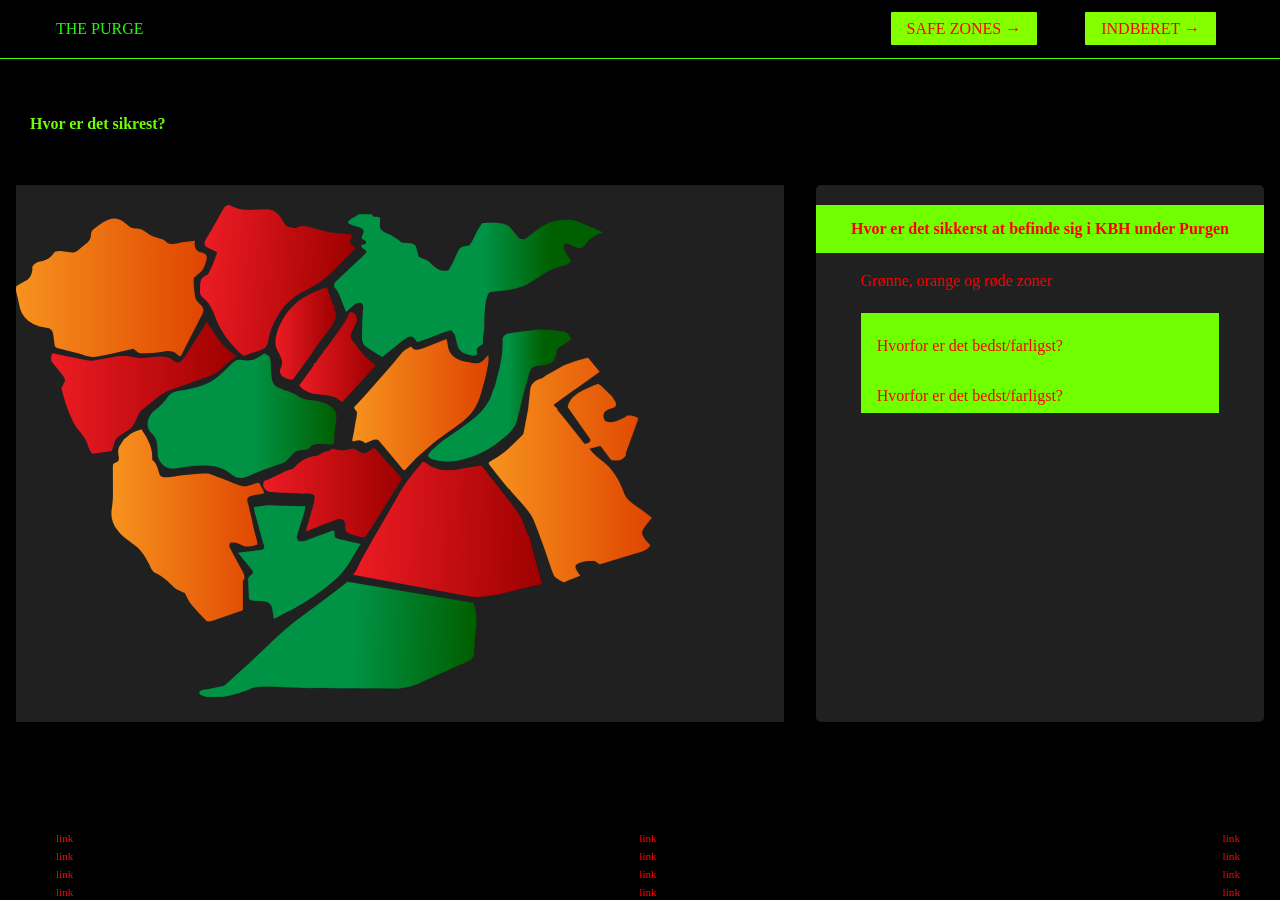
<file: instruction.html>
<!doctype html>
<html lang="da">
  <head>
    <meta charset="UTF-8" />
    <meta name="viewport" content="width=device-width, initial-scale=1.0" />
    <link rel="stylesheet" href="css/custom.css" />
    <link rel="stylesheet" href="css/fonts.css" />
    <link rel="stylesheet" href="css/general.css" />
    <link rel="stylesheet" href="css/layout.css" />
    <link rel="stylesheet" href="css/burger.css" />
    <link rel="stylesheet" href="css/cards.css" />
    <link rel="stylesheet" href="css/infographic.css" />
    <link rel="icon" type="image/png" href="img/fav.png" />
    <title>Emergency Site</title>
  </head>

  <body id="instruction">
    <header>
      <nav>
        <div id="logotype-wrapper" class="logo">
          <a href="index.html">THE PURGE</a>
        </div>
        <ul class="menu">
          <li><a class="menuItem" href="instruction.html">SAFE ZONES </a></li>
          <li><a class="menuItem" href="register.html">INDBERET</a></li>
        </ul>
        <button class="burger">
          <span class="line"></span>
          <span class="line"></span>
          <span class="line"></span>
        </button>
      </nav>
    </header>

    <main>
      <h1>Hvor er det sikrest?</h1>
      <section class="info-graphic">
        <svg id="Layer_2" data-name="Layer 2" xmlns="http://www.w3.org/2000/svg" xmlns:xlink="http://www.w3.org/1999/xlink" viewBox="0 0 1471.39 942.99">
          <defs>
            <style>
              .cls-1 {
                fill: url(#linear-gradient-8);
              }

              .cls-2 {
                fill: url(#linear-gradient-7);
              }

              .cls-3 {
                fill: url(#linear-gradient-6);
              }

              .cls-4 {
                fill: url(#linear-gradient-9);
              }

              .cls-5 {
                fill: url(#linear-gradient-4);
              }

              .cls-6 {
                fill: url(#linear-gradient);
              }

              .cls-6,
              .cls-7,
              .cls-8,
              .cls-9,
              .cls-10,
              .cls-11 {
                stroke: #000;
                stroke-miterlimit: 10;
                stroke-width: 0.25px;
              }

              .cls-12 {
                fill: #009245;
              }

              .cls-7 {
                fill: url(#New_Gradient_Swatch_2);
              }

              .cls-8 {
                fill: url(#linear-gradient-13);
              }

              .cls-13 {
                fill: url(#linear-gradient-10);
              }

              .cls-14 {
                fill: url(#linear-gradient-11);
              }

              .cls-15 {
                fill: url(#linear-gradient-12);
              }

              .cls-16 {
                fill: url(#linear-gradient-14);
              }

              .cls-17 {
                fill: url(#linear-gradient-15);
              }

              .cls-18 {
                fill: url(#New_Gradient_Swatch_5);
              }

              .cls-9 {
                fill: url(#linear-gradient-3);
              }

              .cls-10 {
                fill: url(#linear-gradient-2);
              }

              .cls-11 {
                fill: url(#linear-gradient-5);
              }
            </style>
            <linearGradient id="linear-gradient" x1="1274.59" y1="598.82" x2="1471.27" y2="598.82" gradientUnits="userSpaceOnUse">
              <stop offset="0" stop-color="#ed1c24" />
              <stop offset="1" stop-color="#9d0000" />
            </linearGradient>
            <linearGradient id="linear-gradient-2" x1="1274.59" y1="389.03" x2="1471.27" y2="389.03" gradientUnits="userSpaceOnUse">
              <stop offset=".56" stop-color="#009245" />
              <stop offset=".81" stop-color="#005f00" />
            </linearGradient>
            <linearGradient id="linear-gradient-3" x1="1274.59" y1="493.92" x2="1471.27" y2="493.92" gradientUnits="userSpaceOnUse">
              <stop offset="0" stop-color="#f7931e" />
              <stop offset="1" stop-color="#df4400" />
            </linearGradient>
            <linearGradient id="linear-gradient-4" x1="252.13" y1="403.58" x2="614.01" y2="403.58" gradientUnits="userSpaceOnUse">
              <stop offset=".56" stop-color="#009245" />
              <stop offset="1" stop-color="#005f00" />
            </linearGradient>
            <linearGradient id="New_Gradient_Swatch_5" data-name="New Gradient Swatch 5" x1="609.21" y1="154.52" x2="1125.06" y2="154.52" gradientUnits="userSpaceOnUse">
              <stop offset=".56" stop-color="#009245" />
              <stop offset=".81" stop-color="#005f00" />
            </linearGradient>
            <linearGradient id="linear-gradient-5" x1="354.97" y1="838.58" x2="868.27" y2="838.58" gradientTransform="translate(29.81 -39.41) rotate(2.51) scale(1.02)" xlink:href="#linear-gradient-4" />
            <linearGradient id="linear-gradient-6" x1="789.52" y1="365.14" x2="1063.5" y2="365.14" xlink:href="#linear-gradient-2" />
            <linearGradient id="linear-gradient-7" x1="542.71" y1="291.39" x2="688.34" y2="291.39" xlink:href="#linear-gradient" />
            <linearGradient id="linear-gradient-8" x1="497.14" y1="246.57" x2="613.06" y2="246.57" xlink:href="#linear-gradient" />
            <linearGradient id="linear-gradient-9" x1="473.45" y1="551.12" x2="739.46" y2="551.12" xlink:href="#linear-gradient" />
            <linearGradient id="New_Gradient_Swatch_2" data-name="New Gradient Swatch 2" x1="649.43" y1="621.48" x2="1012.72" y2="621.48" gradientTransform="translate(27.78 -35.51) rotate(2.49)" gradientUnits="userSpaceOnUse">
              <stop offset="0" stop-color="#ed1c24" />
              <stop offset="1" stop-color="#9d0000" />
            </linearGradient>
            <linearGradient id="linear-gradient-10" x1="67.21" y1="350.43" x2="422.84" y2="350.43" xlink:href="#linear-gradient" />
            <linearGradient id="linear-gradient-11" x1="354.53" y1="164.12" x2="637.91" y2="164.12" gradientTransform="translate(3.31 -68.96) rotate(4.23) scale(1.03 1.11)" xlink:href="#linear-gradient" />
            <linearGradient id="linear-gradient-12" x1="0" y1="158.47" x2="365.43" y2="158.47" xlink:href="#linear-gradient-3" />
            <linearGradient id="linear-gradient-13" x1="905.46" y1="508.03" x2="1218.89" y2="508.03" xlink:href="#linear-gradient-3" />
            <linearGradient id="linear-gradient-14" x1="644.36" y1="382.45" x2="905.46" y2="382.45" xlink:href="#linear-gradient-3" />
            <linearGradient id="linear-gradient-15" x1="182.72" y1="613.63" x2="475.47" y2="613.63" xlink:href="#linear-gradient-3" />
          </defs>
          <g id="Grøn">
            <path
              class="cls-5"
              d="M252.73,425.17c-2.41-10.65,2.99-19.72,4.58-22.39,5.21-8.74,10.52-9.23,22.78-21.91,11.22-11.61,7.97-12.44,14.56-17.5,12.1-9.31,21.79-5.49,48.73-13.63,12.67-3.82,27.2-8.21,40.5-18.49,6.18-4.78,14.52-12.7,22.15-19.95,9.99-9.49,12.28-12.36,18.35-14.11,10.91-3.14,14.9,2.82,27.21,0,13.01-2.98,23.84-13.14,23.84-13.14h0s6.34,3.39,7.17,3.87c7.33,4.17,4.61,19.08,6.85,39.45,1.07,9.7,2.57,14.39,7.07,18.37,2.96,2.62,6.24,4.08,12.66,6.93,9.2,4.09,12.55,4.21,20.25,7.3,11.94,4.79,10.13,7.02,19.62,10.71,10.88,4.23,13.08,1.23,29.75,5.35,9.09,2.25,17.83,4.5,25.32,10.71,1.92,1.59,6.6,5.56,8.86,11.68,1.72,4.65.94,7.55,0,15.09-1.91,15.33-3,24.17-3.16,34.06-.09,5.69.18,8.46-2.53,10.22-3.69,2.4-8.4.01-23.42,0-10.65,0-13.82,1.19-15.82,2.32-3.78,2.14-3.39,4.07-6.96,6.44-5.47,3.63-11.76,2.65-17.2,3.37-12.23,1.61-14.86,11.09-26.47,20.48-7.25,5.86-8.52,4.03-44.93,18.01-33.09,12.71-35.18,15.43-43.67,14.6-16.71-1.63-16.96-13-39.87-20.13-14.41-4.49-27.27-4.03-43.04-3.46-33.74,1.21-43.08,9.61-56.33,3.46-9.05-4.2-16.13-13.44-17.72-21.72-.5-2.61-.06-3.05-.63-11.34-.51-7.45-.9-13.07-1.9-17.37-3.35-14.46-13.77-14.69-16.61-27.25Z"
            />
            <path
              class="cls-18"
              d="M681.94,17.63c.38,1.32.87,2.83,1.74,3.7,1.74,1.76,8.5-.06,12.92,2.44,3.6,2.04-2.1,15.08,2.16,22.16,3.75,6.24,13.5,8.22,20.02,12.08,5.05,2.99,10.42,6.2,14.71,9.3,2.8,2.02,3.52,4.8,8.26,5.06l14.2.8c3.02.17,9.46,3.28,10.06,5.52l5.12,19.02c.7,2.59,6.94,4.66,10.4,5.73,13.46,4.17,13.31,12.76,30.77,21.11,3.86,1.84,15.67,2.27,17.74-1.51,6.01-10.97,11.48-21.58,15.87-32.76,6.07-15.45,20.69-8.93,24.42-14.92,7.17-11.5,9.22-19.11,14.15-27.14l8.26-13.47c22.54-.39,47.35-3.79,57.96,13.2,1.9,3.04,4.74,5.85,7.43,8.7,3.41,3.61,6.22,9.79,14.7,9,4.21-.39,9.02-5.48,12.1-7.81l15.69-11.86c16.5-12.47,38.8-20.64,63.06-17.04,9.52,1.41,18.04,4.81,26.11,8.24l20.59,8.74,14.69,6.65c-18.88,4.62-28.87,14.64-36.64,26.37-3.66,5.53-15.11,3.34-20.36.38-5.1-2.87-9.75-4.74-16.4-6.32-4.48,7.47-1.72,14.44,2.94,21.04l9.29,13.18c-2.71,4.37-8.48,7.35-14.39,8.86-51.55,13.22-56.43,40.67-106.18,46.58l-34.02,4.04c-11.19,1.33-12,51.64-12.06,60.12l-.07,9.77c-.03,3.96-3.97,21.92-2.43,30.13-22.1,9.66-5.2,16.35-13.28,20.68-3.39,1.81-5.17,1.42-9.15.83-14.58-2.15-24.11-9.09-26.62-19.47l-4.51-18.72c-.63-2.63-2.07-4.55-4.41-6.25l-1.39-2.78c-2-4.01-35.3,10.67-38.26,11.73l-28.43,10.12-4.99-6.48c-1.16-1.5-3.97-3.9-5.99-4.31-4.61-.93-13.63,5.23-16.1,7.23l-39.76,32.14c-11.46-6.51-21.22-13.03-31.69-20.43-6.33-4.48-7.41-12.12-7.28-18.72l.59-28.87.87-16.42c.27-5.08,3.56-17.97-4.45-19.53-9.51-1.86-19.57,11.35-27.6,17.33l-11.73-29.51c-2.33-5.86-4.27-10.92-9.43-16.13-4.11-4.14-.91-10.11,3.27-14.05l40.66-38.39c5.36-5.06,11.04-9.63,15.63-15.32,2.54-3.14-3.96-7.58-7.43-8.93l-2.22-5.18c3.57-.97,6.47-1.87,8.42-2.98,1.63-.93,1.42-4.77-.07-5.61-2.39-1.34-5.8-3.29-6.66-4.65-2.24-3.54,7.07-12.8,1.66-17.67-7.82-7.04-21.27-4.73-28.79-12.97,6.49-9.52,13.57-9.82,20.77-15.77h25.6Z"
            />
            <path
              class="cls-11"
              d="M634.97,721.74l-23.54,18.28-38.58,29.21-12.77,9.3-19.71,14.65-7.65,5.75-11.51,9.35c-6.6,5.37-12.74,10.71-18.74,16.37l-10.72,10.11-32.57,31.32-16.38,15.02-18.96,17.19-6.48,5.96-13.37,11.95c-2.2,1.97-3.96,4.5-7.49,5.23l-26.22,5.39c-5.52,1.14-16.82,1.32-19.19,5.86-2.19,6.75,9.99,10.23,17.52,10.19l22.33-.12c14.9-.08,42.96-9.22,55.87-14.62,10.72-4.48,21.35-6.12,34.16-4.92,10.08.94,20.35.41,30.56.78l52.56,1.88,19.94-.65,44.27,1.29,17.65-.43,16.26.14c13.08.11,25.54-.15,38.51.1l29.93.58c9.7.19,29.05-5.13,38.4-8.56,4.92-1.8,9.81-4.56,14.41-6.77l14.59-7.01c10.75-5.17,21.41-9.58,32.45-14.36l20.33-8.8c10.36-4.48,20.72-8.64,26.15-17.08,2.07-3.23.61-8.38,1.02-12.01.89-7.81,1.54-15.14,1.66-23.24.05-3.52,1-6.98,1.54-10.48,1.34-8.7,1.66-17.7,1.18-26.54-.15-2.76-.99-5.67-.7-8.49.33-3.25-.57-6-1.36-9.01l-3.34-11.78"
            />
            <path
              class="cls-12"
              d="M517.17,780.95c-11.54,5.62-23.99,15.66-23.96,9,.03-4.82-1.65-11.2-2.27-16.03-1.03-8.03-5.72-13.31-18.58-14.51-4.51-.42-9.86-1.32-15.16-1.21-2.81.06-7.07-.31-8.73-1.29-1.53-.9-2.31-3.52-2.39-5.26l-1.42-34.16c-.38-9.11,14.95-9.29,6.8-19.11l-15.01-18.1-11.2-13.81c11.63-2.39,17.24-1.91,34.62-4.53,4.47-.68,12.15.33,14.93-3.6,2.3-3.25-.56-7.92-1.51-11.39l-2.95-10.76-3.11-11.35-2.92-10.69-3.18-11.66-2.81-9.68c-.57-1.96-1.07-4.21-1.46-6.31l-1.43-7.62,18.79-2.51c5.8-.77,13.95-1.03,19.92-.86l20.85.6,39.75,1.04-2.69,11.32-2.65,10.1-3.2,9.6-5.97,19.22c-1.49,4.81-3.96,10.45-.13,15.23,2.08,2.6,10.23,1.88,13.97.51l50.69-18.55c.83-.3,3.41-1.18,3.85-.7,5.43,5.94-6.31,12.44,14,17.11l20.88,4.8,16.72,3.78-4.28,6.5-13.21,22.52-4.6,7.62c-15.35,25.44-40.45,44.04-68.39,64.07-9.14,6.55-33.03,21.17-43.21,26.12l-9.31,4.53Z"
            />
            <path
              class="cls-3"
              d="M941.85,440.01l-19.78,15.79c-26.68,21.3-81.81,44.71-122.88,31.98-4.23-1.31-11.24-5.09-9.35-9.22,4.14-9.06,27.41-26.88,37.42-33.75l20.96-14.38,21.34-15.62c22.29-16.32,38.18-35.98,44.02-59.1,2.4-4.79,4.25-9.7,5.51-14.72l7.01-27.92,1.87-8.47c3.32-15.04,4.65-30.19,4.17-45.21-.31-9.62,8.67-13.53,18.83-14.79l38.38-4.78c7.46-.93,25.11-1.19,29.66-.66l33.65,3.9c5.08,2.71,8.7,9.48,10.84,14.48l-11.18,7.95c-5.77,4.1-13.09,7.27-16.88,13.04.98,8.82-1.66,13.47-6.48,20.92-14.94,13.58-35.4,3.74-42.35,15.7-4.02,6.91-5.16,14.37-7.29,21.76l-3.76,13.04c-3.57,12.36-6.15,24.39-9.26,36.84l-5.74,23.01c-1.78,7.15-4.41,13.8-9.5,19.96-2.65,3.21-5.68,7.44-9.2,10.25Z"
            />
          </g>
          <g id="rød">
            <path
              class="cls-2"
              d="M685.88,310.92c-16.44,18.15-44.17,49.09-61.06,66.53l-11.87-8.01c-22.17-10.55-49.09.44-70.23-23.45l28.26-39.52c-.95-3.76,0-1.97,3.07-4.27,4.14-7.89,67.05-87.13,63.47-94.55,3.04-4.07,11.18-2.5,12.96,2.51,6.25,11.08,1.1,16.3-5.48,29.13-10.28,19.48,3.66,21.13,6.87,29.42,4.88,7.81,17.02,23.12,25.74,28.84,0,0,8.18,6.44,8.18,6.44,3.15,2.54,3.64,3.72.1,6.94Z"
            />
            <path
              class="cls-1"
              d="M548.33,309.91c-6.24,8.48-11.61,16.87-18.42,24.74-9.2-.02-19.39-4.91-23.03-11.48-4.83-8.72,7.74-14.03,1.17-29.92l-2.16-5.22c-5.57-13.48-13.18-16.71-5.5-45.06,1.68-6.2,5.1-12.51,8.09-18.72,14.26-29.66,41.95-51.79,78.63-64.03,1.95-.65,5.4-2.01,7.07-1.69s2.85,3.4,3.45,4.99l3.71,9.94,6.48,18.53c.57.48,2.88,1.37,2.76,1.91-2.17,9.36,1.87,8.15,2.39,13.74.91,9.73-5.08,21.22-11.04,28.6-14.06,17.42-26.91,35.12-38.72,53.32-1.44,2.21-2.85,4-4.44,6.16l-10.45,14.2Z"
            />
            <path
              class="cls-4"
              d="M572.26,558.69c-.63-5.43-12.84-6.27-17.92-5.72-5.92.63-11.04-.38-16.26-.62l-21.82-.98-17.8-.64c-3.72-.13-11.34-.78-14.52-1.86-10.24-3.51-12.89-13.59-8.38-20.25,2.18-1.27,7.61-2.83,9.84-3.89l29.81-14.16c5.17-2.45,14.15-3.59,18.07-7.63,26-26.8,40.33-18.33,49.62-25.32,5.13-3.86,9.11-6.01,16.66-6.34l6.93-4.8c28.3,8.52,29.14-1.09,40.69.54,5.69.8,10.24,5.51,14.74,7.61,9.49,4.44,18.32-7.71,23.99-8.97,3.64,3.53,7.23,6.49,10.39,10.07l13.39,15.18,21.4,23.69c2.9,3.21,5.47,6.63,8.37,10.24l-12.98,20.94-42.08,67.21-13.77,20.86c-1.88,2.85-6.63,3.22-10.25,2.2l-16.35-4.63c-5.29-1.5-12.52-4.2-12.82-9.01l-.78-12.5c-.19-3.07-2.66-5.83-6.36-7.69-3.45-1.73-8.34-.63-12.6,1.42-3.66,1.76-7.52,2.89-11.4,4.4l-42.5,16.48c-3.4-1.79-.3-6.18,1.98-14.22l6.17-21.71c2.78-9.79,6.65-20.13,6.55-29.88Z"
            />
            <path
              class="cls-7"
              d="M875.12,750.85c14.27,1.08,44.11-3.34,54.13-5.77l52.38-12.71,11.93-2.55c5.03-1.08,11.31-2.54,14.81-4.33l-2.45-9.23c-2.43-9.16-20.42-70.01-20.92-79.84l-4.96-6.87c-2.27-6.03-4.54-12.06-6.81-18.09-4.33-11.5-9.68-21.33-17.73-31.51l-21.1-26.69-7.07-9.33-13.04-16.6c-5.34-6.79-10.81-13.13-15.85-20.09-2.16-2.98-4.81-5.66-7.21-8.39-16.95,2.67-30.23,4.88-41.77,7-3.87.71-14.57,2.7-26.67,1.93-5.22-.33-9.07-1.07-11.15-1.52-2.51-.55-7.58-1.71-12.96-4.18-10.35-4.74-14.26-10.54-18.01-10.26-1.12.08-2.69.79-4.25,2.97-3.5,4.38-6.99,8.76-10.49,13.14-3.81,4.77-7.62,9.54-11.43,14.32-7.13,8.94-13.2,18.51-19.07,28.27l-3.84,6.39c-5.41,9.46-10.83,18.92-16.24,28.38-3.48,6.01-6.97,12.03-10.45,18.04-3.43,5.92-6.85,11.83-10.28,17.75l-12.79,22.13c-2.36,4.08-4.2,7.86-6.58,12.04l-13.1,23.01-6.35,13.27c-3.45,7.22-6.49,12.38-10.34,17.11"
            />
            <path
              class="cls-13"
              d="M146.31,476.76c-4.86-6.05-7.47-11.88-9.46-18.42-4.6-15.14-18.26-26.66-22.83-34.7-13.35-23.48-20.38-47.26-27.08-72.49l7.18-14.22c-.27-6.06-5.13-11.8-9.19-16.73l-15.21-18.44c-4.21-5.11-2.39-12,.13-17.63l65.02,13.09c5.2,1.05,11.7,1.34,16.95.36l42.8-7.92c13.01-2.41,21.82-.12,34.41,2.47,24.84,5.11,54.82-10.81,72.23,5.89,2.39,2.29,9.99,4.86,12.97,2.7,5.24-3.79,8.49-8.48,11.52-13.24l27.06-42.57,12.73-20.8,21.9,32.67c7.08,10.57,16.8,19.97,28.18,28.12,2.28,1.63,5.54,2.98,7.22,5.05-8.38,6.97-18.06,12.55-25.6,19.73s-13.78,13.23-25.19,17.33l-41.23,14.83-29.84,10.83c-9.15,3.32-18.31,6.65-25.24,12.25l-19.18,15.48-15.45,12.29c-7.32,5.82-11.23,23.53-18.87,32.46-7.38,8.62-29.61,17.54-32.48,26.45l-6.3,19.58-37.18,5.6Z"
            />
            <path
              class="cls-14"
              d="M564.21,158.31l-15.59,8.35c-5.03,2.69-11.7,6.5-15.68,9.97l-11,9.61c-9.96,8.7-16.18,18.92-22.54,29.69-24.27,41.12-7.26,54.35-33.45,63.09l-11.11,3.71c-3.67,1.23-7.42,2.14-11.05,3.88-1.93.92-4.94,2.28-6.58,2.17-6.56-.46-32.19-30.97-37.03-38.67-6.18-9.85-12.27-19.83-16.16-29.87l-5.14-13.23c-13.6-35.04-27.85-24.55-26.29-45.29,1.12-14.86-1.79-21.7,15.19-28.64,7.43-13.32,12.52-26.67,17.65-42.04-7.13-6.72-21.61-8.17-23.64-14.61-1.34-4.24-.03-7.09,2.14-10.81l9.64-16.49,5.97-10.41c6.75-11.77,12.5-23.09,19.92-34.56,1.76-2.72,7.21-5.24,10.14-3.64,19.02,10.37,35.17,9.24,56.74,8.28l14.86-.66c2.89-.13,9.61,1.52,12.19,2.88,16.68,8.84,17.63,26.05,27.85,30.87,4.21,1.99,13.43,2.74,17.31,1.01,7.51-3.36,12.89-3.67,20.67-1.45,11.9,3.4,37.57,10.55,48.96,11.64l30.79,2.95c1.51.14,4.34,1.61,5,2.39,3.21,3.7-10.08,9.19-.72,18.02l7.47,7.04-16.21,15.06-23.35,24.26c-8.48,8.81-23.66,22.1-34.39,28.28l-12.57,7.24Z"
            />
          </g>
          <g id="orange">
            <path
              class="cls-15"
              d="M274.29,282.06c-4.29.61-36.61,3.61-39.57,1.1l-9.89-7.9-27.67,6.43c-15.88,3.69-31.38,7.74-47.87,9.32-9.57.92-20.02-4.3-28.89-6.52l-41.54-10.38c-2.79-.7-4.73-4.14-5.01-6.46l-1.97-16.34c-1.01-8.41-2.93-15.71-14.33-16.25-2.26-.11-6.36-1.13-9.32-1.89-12.34-3.17-23.14-8.47-31.61-18.31-9.05-10.51-10.5-24.6-13.46-37.82-1.62-7.24-4.68-14-2.3-21.69l17.57-10.01c9.95-5.67,13.81-16.31,12.75-26.78,10.78-17.39,24.87-2.62,43.4-28.94,2.96-.45,8.24-1.65,10.78-1.51,31.8,4.99,25.33,4.21,42.97-9.31,6.71-5.14,14.73-10.26,15.09-19.87.13-3.65,1.11-9.48,4.87-12.31,18.09-13.65,38.06-30.96,58.67-13.4,3.48,2.96,7.49,6.1,11.33,8.77,5.74,3.99,16.01,1.9,22.09,4.99,5.31,2.69,9.87,6.23,14.91,9.36,14.98,9.3,25.64,5.13,34.8,16.35,9.9,4.72,21.7-.95,31.89-1.97l9.59-.96,11.19-1.04c-1.74,13.59,1.7,19.78,14.33,23,2.89.74,6.67,3.14,7.71,5.44.93,2.06.74,6.52-.09,9.04-6.67,20.25-5.18,16.68-23.95,33.39-1.39,11.63.62,22.93,2.27,35.04,2.41,17.66,23.78,15.02,12.83,36.4l-28.04,54.76-10.34,20.55c-5.58,11.09-7.75-9.35-30.53-6.12l-12.66,1.8Z"
            />
            <path
              class="cls-8"
              d="M1218.89,598.98l-18.24-13.63-19.31-13.63c-7.05-4.98-13.07-11.18-15.66-18.51-5.72-16.27-12.98-31.3-24.24-45.67-11.29-14.41-29.12-22.77-42.64-40.56l20.95-5.44,19.5,25.87c4.43,3.36,18.87,2.87,22.72-.68l6.78-6.25c-.44-1.9-.48-4.42.28-6.5l21.06-57.94,2.5-7.92c-5.67-2.8-14.83-5.92-21.63-4.96-8.37,6.45-31.2,17.33-41.43,10.54-2.5-1.66-3.59-5.51-3.75-7.96-1.12-16.54,20.14-13.78,23.42-20.54,2.53-5.21-2.31-9.9-4.47-14.31-1.33-2.73-2.69-4.26-4.83-6.34l-16.78-16.29c-1.31-1.27-3.95-3.36-5.83-4.95-1.82-1.54-7.57.8-10.24,1.97-21.82,9.53-47.35,20.28-50.06,42.33l42.7,60.63c1.36,1.94.14,5.25-1.47,6.3-1.96,1.28-6.36,3.13-8.95,2.88l-26.09-33.18-5.68-7.09-19.56-23.92c-.7-.86-.85-3.45-.93-4.18-2.22-.23-7.7-5.13-6.1-6.97l35.76-25.62,10.69-7.47,15.18-10.81,14.18-10.29,11.82-8.47-22.32-26.55c-9.16.56-42.86,12.26-49.92,16.2l-22.75,12.68-6.22,3.64c-2.39,1.4-6.42,4.72-8.8,6.29-13.4,2.96-22.38,11.08-23.57,22.09l-4.12,38.24-8.65,45.21c-.34,1.79-2.89,4.49-4.38,5.94l-14.63,14.41c-11.91,11.73-24.63,22.48-40.65,31.03-3.28,1.75-9.32,4.77-6.15,8.77l16.03,20.22,10.37,12.92c1.6,1.99,13.43,15.58,16.59,19.16l20.55,23.26,5.84,6.77c7.73,8.96,13.98,18.65,17.94,29.07l10.99,28.87-.7-.61c8.83,18.48,23.56,71.59,28.48,75.53,5.11,4.09,10.96,7.23,16.71,10.64,3.4-.5,7.04-2.74,10.26-4.05l21.87-8.89c-3.9-5.53-8.75-11.14-9.46-16.62-1.22-9.4,28.44-13.2,38.55-10.72l7.8,5.65,64.53-19.41c14.35-4.32,24.63-5.78,33.06-16.67-6.27-7.34-14.24-14.53-16.2-23.39-1.29-5.86,14.57-25.23,19.31-30.12Z"
            />
            <path
              class="cls-16"
              d="M744.74,508.03c-4.09-.13-5.45-3.68-7.31-5.93l-22.72-27.45-18.87-22.64c-2.89-3.47-9.27-3.07-13.21-1.36l-13.7,5.97c-12.87-15.12-27.11,4.93-24.19-9.34l2.95-14.42c1.21-5.9,1.51-11.26,2.87-17.09,1.4-6.05,2.57-12.61,2.7-18.68.07-3.2-8.24-7.26-4.27-11.27,5.72-5.77,11.63-11.69,17.09-17.9l37.13-42.29,11.78-13.42,11.1-12.81c10.14-11.69,12.98-19.8,30.7-28.39l4.97,5.57c7.88,2.05,15.28-1.02,22.35-3.79l40.49-15.9c1.4,3.93,2.43,9.13,2.99,14.04,1.81,16.11,17.37,27.19,36.8,29.64,8.01,1.01,21.63,6.47,30.58-2.86l9.96-10.38c1.37,9.39-.18,16.99-1.98,25.8l-2.62,12.8c-.85,4.15-1.91,8.08-3.06,12.23l-2.82,10.18-3.07,11.12c-3.66,13.28-8.61,26.6-18.02,37.87-20.06,24.04-51.47,39.51-73.79,58.82l-15.21,13.16-10.93,9.48c-10.45,9.06-18.67,18.91-28.7,29.26Z"
            />
            <path
              class="cls-17"
              d="M410.69,658.61l13.23,24.88,9.48,17.02c3.71,6.66,7.19,12.93,1.18,19.93l.08,55.82-51.07,17.75c-5.94,2.07-11.03,4.31-18.11,3.62l-16.14-16.91-11.74-13.24c-3.44-3.88-6.12-8.11-8.38-12.54l-5.85-11.48c-13.66-6.59-15.43-5.33-25.91-15.85-9.52-9.56-19.57-18.14-33.04-23.89-1.28-1.93-4.56-5.27-5.3-6.99-5.45-12.67-16.9-33.52-28.58-42.41l-22.69-17.27c-5.18-3.94-9.66-9.32-13.62-14.23-9.91-12.3-13.26-27.19-10.69-41.55,1.1-6.13,2.24-17.89,2.22-24.18l-.2-57.69c-.03-8.72,13.96-2.9,11.16-17.34-1.25-6.46-1.85-15.02,2.04-20.95l8.11-12.37,7.42-5.88c4.43-4.79,9.83-7.35,16.53-9.86l9.38-3.51,5.89,9.17c8.86,13.78,15.87,30.49,14.79,46.2-.53,7.72,5.06,2.22,10.47,19.7l3.67,11.87c3.26,10.53,30.63,2.47,43.84,1.37l21.45-1.78c13.21-1.1,25.76-3.68,37.79,1.76,9.03,4.08,19.16,6.99,28.63,10.79,10.63,4.26,20.11,9,32.37,10.76,13.95-2.56,14.2-5.37,26.78-7.34l9.52,18.43c.53,1.29-3.71,2.92-5.65,3.23l-10.86,1.76c-4.3.7-10.66,1.56-13.26,4.16-4.69,4.69-1.58,10.03-.47,14.85l3.39,14.66,2.87,11.19,3.12,15.63,2.53,10.51c2.34,9.73,6.1,18.13,5.22,24.17-8.25,3.23-16.61,4.78-25.45,3.22-6.13-4.09-15.39-8.18-23.55-7.25-6.89.78-4.46,8.61-2.63,12.04Z"
            />
          </g>
        </svg>
      </section>
      <section class="info-text">
        <h2>Hvor er det sikkerst at befinde sig i KBH under Purgen</h2>
        <article>
          <p class="placeholder">Grønne, orange og røde zoner</p>
        </article>
        <aside id="efficiency" class="info-box">Hvorfor er det bedst/farligst?</aside>
        <aside id="requirement" class="info-box">Hvorfor er det bedst/farligst?</aside>
      </section>
    </main>

    <footer>
      <nav>
        <ul>
          <li><a href="#">link</a></li>
          <li><a href="#">link</a></li>
          <li><a href="#">link</a></li>
          <li><a href="#">link</a></li>
        </ul>
        <ul>
          <li><a href="#">link</a></li>
          <li><a href="#">link</a></li>
          <li><a href="#">link</a></li>
          <li><a href="#">link</a></li>
        </ul>
        <ul>
          <li><a href="#">link</a></li>
          <li><a href="#">link</a></li>
          <li><a href="#">link</a></li>
          <li><a href="#">link</a></li>
        </ul>
      </nav>
    </footer>
    <script src="js/main.js"></script>
  </body>
</html>
</file>
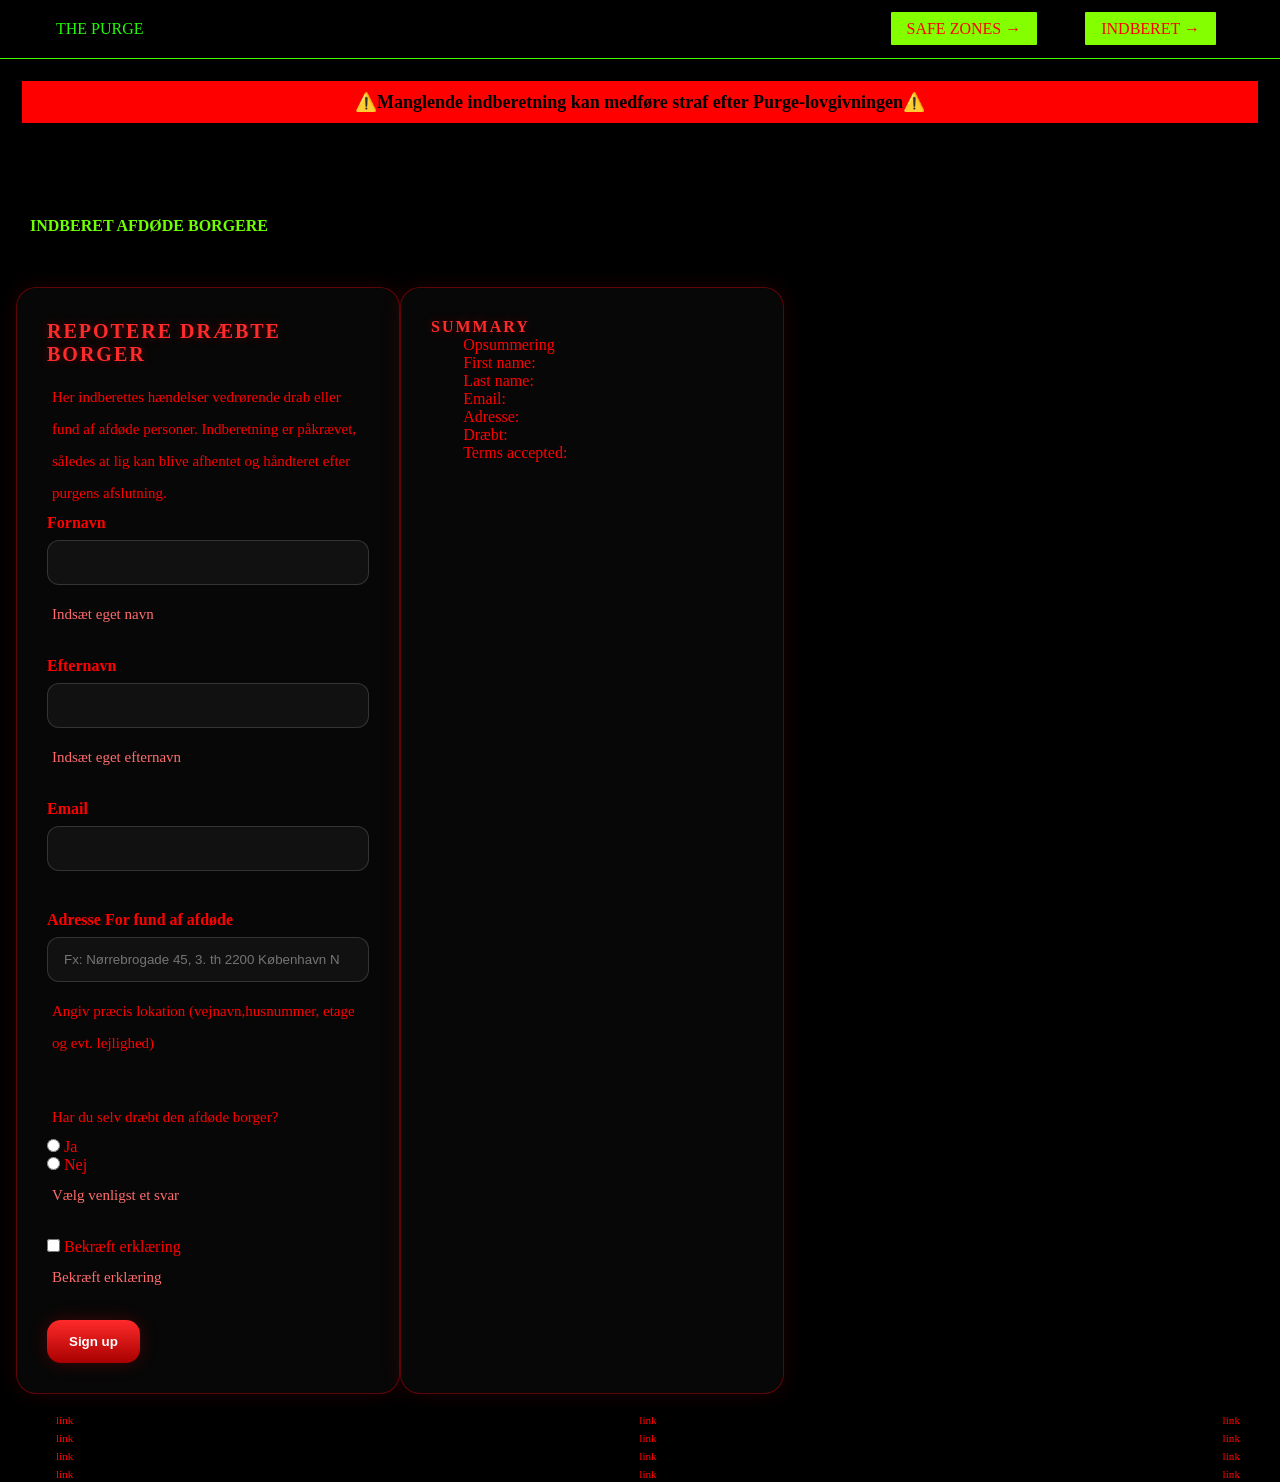
<file: register.html>
<!doctype html>
<html lang="da">
  <head>
    <meta charset="UTF-8" />
    <meta name="viewport" content="width=device-width, initial-scale=1.0" />
    <link rel="stylesheet" href="css/custom.css" />
    <link rel="stylesheet" href="css/fonts.css" />
    <link rel="stylesheet" href="css/general.css" />
    <link rel="stylesheet" href="css/layout.css" />
    <link rel="stylesheet" href="css/burger.css" />
    <link rel="stylesheet" href="css/cards.css" />
    <link rel="stylesheet" href="css/forms.css" />
    <link rel="icon" type="image/png" href="img/fav.png" />
    <title>Emergency Site</title>
  </head>

  <body id="register">
    <header>
      <nav>
        <div id="logotype-wrapper" class="logo">
          <a href="index.html">THE PURGE</a>
        </div>
        <ul class="menu">
          <li><a class="menuItem" href="instruction.html">SAFE ZONES</a></li>
          <li><a class="menuItem" href="register.html">INDBERET</a></li>
        </ul>
        <button class="burger">
          <span class="line"></span>
          <span class="line"></span>
          <span class="line"></span>
        </button>
      </nav>
    </header>

    <main>
      <div class="warning"><p>⚠️Manglende indberetning kan medføre straf efter Purge-lovgivningen⚠️</p></div>
      <h1>INDBERET AFDØDE BORGERE</h1>
      <div class="sections-wrapper">
        <section id="form-section">
          <article id="form-info">
            <h2>Repotere dræbte borger</h2>
            <p>Her indberettes hændelser vedrørende drab eller fund af afdøde personer. Indberetning er påkrævet, således at lig kan blive afhentet og håndteret efter purgens afslutning.</p>
          </article>
          <form id="webform" aria-label="Sign up form">
            <div class="form-group">
              <h4>Fornavn</h4>
              <label for="first_name"></label>
              <input aria-describedby="first_name-error" type="text" id="first_name" name="first_name" required />
              <p class="error-message" id="first_name-error">Indsæt eget navn</p>
            </div>
            <div class="form-group">
              <h4>Efternavn</h4>
              <label for="last_name"></label>
              <input aria-describedby="last_name-error" type="text" id="last_name" name="last_name" required />
              <p class="error-message" id="last_name-error">Indsæt eget efternavn</p>
            </div>

            <div class="form-group">
              <h4>Email</h4>
              <label for="email"></label>
              <input aria-describedby="email-error" type="email" id="email" name="email" required />
              <p class="error-message" id="email-error"></p>
            </div>

            <div class="form-group">
              <h4>Adresse For fund af afdøde</h4>
              <label for="adresse"></label>

              <input aria-describedby="adresse-instruction adresse-error" type="text" id="adresse" name="adresse" placeholder="Fx: Nørrebrogade 45, 3. th 2200 København N" required />
              <p id="Adresse-instruction">Angiv præcis lokation (vejnavn,husnummer, etage og evt. lejlighed)</p>
              <p class="error-message" id="address-error"></p>
            </div>
            <div class="form-group">
              <p id="death-question">Har du selv dræbt den afdøde borger?</p>
              <div>
                <input type="radio" id="killed-yes" name="killed_person" value="ja" required />
                <label for="killed-yes">Ja</label>
              </div>
              <div>
                <input type="radio" id="killed-no" name="killed_person" value="Nej" />
                <label for="killed-no">Nej</label>
              </div>
              <p class="error-message" id="killed-error">Vælg venligst et svar</p>
            </div>

            <div class="form-group">
              <label for="terms">
                <input aria-describedby="accept_terms-error" type="checkbox" id="terms" name="accept_terms" value="yes" required />
                Bekræft erklæring
              </label>
              <p class="error-message" id="accept_terms-error">Bekræft erklæring</p>
            </div>
            <button>Sign up</button>
          </form>
        </section>
        <section id="form-summary">
          <h2>Summary</h2>
          <article>
            <p class="placeholder">Opsummering</p>
            <div>
              <p>First name: <span id="first_output"></span></p>
              <p>Last name: <span id="last_output"></span></p>
              <p>Email: <span id="email_output"></span></p>
              <p>Adresse: <span id="adresse_output"></span></p>
              <p>Dræbt:<span id="killed_output"></span></p>
              <p>Terms accepted: <span id="terms_output"></span></p>
            </div>
          </article>
        </section>
      </div>
    </main>
    <footer>
      <nav>
        <ul>
          <li><a href="#">link</a></li>
          <li><a href="#">link</a></li>
          <li><a href="#">link</a></li>
          <li><a href="#">link</a></li>
        </ul>
        <ul>
          <li><a href="#">link</a></li>
          <li><a href="#">link</a></li>
          <li><a href="#">link</a></li>
          <li><a href="#">link</a></li>
        </ul>
        <ul>
          <li><a href="#">link</a></li>
          <li><a href="#">link</a></li>
          <li><a href="#">link</a></li>
          <li><a href="#">link</a></li>
        </ul>
      </nav>
    </footer>
  </body>
</html>
</file>
<file: css/custom.css>
:root {
  /* Background color */
  --color-bg: #000000;

  /* Header background color */
  --color-head-bg: #000000;

  /* Logotype */
  --color-logotype-bg: #000000;
  --color-text-logotype: #24fa08;
  --font-logotype-size: 1rem;

  /* Global menu */
  --color-menu-bg: #000000;
  /* Links */
  --color-link-bg: #84ff00;
  --color-link-hover: #ff0000;
  --color-link-active: #44ff00;
  --border-radius-links: 1px;

  /* Headlines (size)*/
  --font-h1-size: 1rem;
  --font-h2-size: 1rem;
  --font-h3-size: 1rem;

  --headline2-size: 1rem;
  --headline3-size: 1rem;
  --font-sub1-size: 1rem;

  /* Headlines (color) */
  --color-headline-bg: #6fff00;

  /* Tekst */
  --color-text: #ff0000;
  --color-text-inverted: #6fff00;

  /* Andet tekst */
  --followup-text-size: 1rem;

  /*  Margins */
  --margin-head-bottom: 5px;

  /* Borders */
  --border-radius: 5px;

  /* Cards */
  --color-card-bg: #6fff00;
  --color-card-bg-inverted: #6fff00;
  --color-cta-card-bg: #6fff00;
  --color-cta-card-bg-inverted: #2a2d28;

  /* Fonts & font weights*/
  --font-family-sans: ui-sans-serif;
  --font-weight-bold: 700;
  --font-weight-medium: 500;
  --font-weight-regular: 300;
  --font-weight-light: 200;

  /* Infographics background colors*/
  --color-info-bg: #212020;
}
</file>
<file: css/fonts.css>
@font-face {
  font-family: "Rubik";
  src: url("../fonts/Rubik-VariableFont_wght.woff2") format("woff2-variations"),
    url("/fonts/Rubik-Regular.woff") format("woff");
  font-weight: 200 700;
  font-style: normal;
}
</file>
<file: css/general.css>
* {
  margin: 0;
  padding: 0;
  box-sizing: border-box;
}
body {
  font-family: var(--font-family-sans);
  color: var(--color-text);
  background-color: var(--color-bg);
}
header {
  height: min-content;
  background-color: var(--color-head-bg);
  border-bottom: 1px solid #44ff00;
}
.logo img {
  width: 20%;
}
#main-disclamer {
  height: 225px;
  background-color: var(--color-head-bg);
  display: flex;
  justify-content: flex-start;
  align-items: center;
  padding-left: 2rem;
  padding-bottom: 2%;
  margin-bottom: var(--margin-head-bottom);
}
#main-disclamer-content {
  display: flex;
  column-gap: 1rem;
}
main section {
  padding: 20px;
  border-radius: var(--border-radius);
}
h1 {
  font-size: var(--font-h1-size);
  font-weight: var(--font-weight-bold);
  color: var(--color-text-inverted);
  margin: 5px 0;
  line-height: 1.3rem;
  text-align: left;
}

#instruction h1,
#register h1 {
  margin: 40px 0 20px 0;
  padding: 15px 30px;
  background-color: var(--color-head-bg);
  font-size: var(--font-h2-size);
}
#instruction p {
  grid-column: 1/-1;
  margin-bottom: 20px;
  font-size: var(--font-h2-size);
  line-height: 1.5rem;
}
.sub {
  font-size: var(--font-sub1-size);
  font-weight: var(--font-weight-light);
  color: var(--color-text-inverted);
}
h2 {
  font-size: var(--headline2-size);
}
h3 {
  font-size: var(--headline3-size);
}
main > h1 {
  width: calc(80% - 6rem);
}
/* NAVIGATION STRUCTURES */
header > nav {
  height: 100%;
  background-color: var(--color-menu-bg);
}
nav ul {
  list-style: none;
}
a {
  font-family: var(--font-family-sans);
}
nav a {
  text-decoration: none;
  color: var(--color-text);
}
/* Måske skal du lave en ny regel for logotype-wrapper, når du har lavet din logotype */
#logotype-wrapper {
  background-color: var(--color-logotype-bg);
  display: flex;
  justify-content: flex-start;
  align-items: center;
  height: 3.6rem;
}
#logotype-wrapper > a {
  color: var(--color-text-logotype);
  font-size: var(--font-logotype-size);
  font-weight: var(--font-weight-medium);
  width: max-content;
  margin-left: 1rem;
}
/* Global menu */
header nav li a {
  margin: 1.5rem;
  background-color: var(--color-link-bg);
  color: var(--color-text);
  font-size: var(--followup-text-size);
  padding: 0.5rem 1rem;
  border-radius: var(--border-radius-links);
}
/* Pilen efter menu-tekst */
header > nav li > a:after {
  content: " \2192";
}
/* Global menu hover effekt - Lav den om til det, du synes */
nav a:hover {
  background-color: var(--color-link-hover);
}
nav a:active {
  background-color: var(--color-link-active);
}

/* FOOTER */
footer {
  background-color: var(--color-head-bg);
}

footer a {
  font-size: 0.7rem;
}

details {
  outline: 2px solid #000;
}

summary {
  background: #eee;
  cursor: pointer;
  padding: 1rem;
}

.content {
  padding: 1rem;
}

.content p {
  margin: 0;
}

summary::marker {
  content: none;
}

summary {
  display: flex;
  justify-content: space-between;
}

summary::after {
  content: "+";
  font-family: system-ui;
}

[open] summary::after {
  content: "-";
}

html {
  interpolate-size: allow-keywords;
}

::details-content {
  height: 0;
  overflow: clip;
  transition: height 0.3s allow-discrete;
}

[open]::details-content {
  height: auto;
}
.logo-1 {
  display: grid;
  grid-template-columns: 1fr 1fr;
  gap: 2rem;
  background-color: red;
  width: 100%;
}
.logo-tekst {
}
.logo-tekst h1 {
  color: rgb(0, 0, 0);
  font-size: 40px;
}
.logo-tekst p {
  color: rgb(72, 255, 0);
}
@media (width < 600px) {
  .logo-svg {
    margin-top: 20px;
  }
}
@media (width > 600px) {
  .logo-tekst {
    margin-top: 20px;
  }
  .logo-svg {
    display: grid;
    width: 70%;
    margin-left: 30%;
  }
}
</file>
<file: css/layout.css>
/* LAYOUT FOR MAIN CONTENT */
html {
  color-scheme: light;
}
body {
  display: grid;
  grid-template-rows: auto 1fr auto;
  min-height: 100vh;
  margin: 0 auto;
}
main {
  display: grid;
  row-gap: 1rem;
}
main > *:not(:first-child) {
  margin: 0 1rem;
}
main {
  grid-template-rows: min-content min-content 1fr min-content;
}
#instruction main {
  grid-template-rows: min-content min-content min-content 1fr min-content;
}
/* LAYOUT FOR HEADER AND FOOTER */
footer {
  display: grid;
  grid-template-columns: 1fr minmax(300px, 1200px) 1fr;
}

header {
  grid-row: 1;
  display: grid;
  grid-template-columns: 1fr minmax(300px, 1200px) 1fr;
}
header nav,
footer nav {
  grid-column: 2 / 3;
  display: flex;
  justify-content: space-between;
  align-items: center;
}
header nav > * {
  flex: 1;
}
nav ul {
  display: flex;
  justify-content: flex-end;
  align-items: center;
}
header ul {
  height: 100%;
  width: clamp(175px, 50%, 300px);
}
footer ul {
  flex-direction: column;
  padding-left: 1rem;
}

/* LAYOUT FOR SECTIONS */

@media (width > 600px) {
  #instruction > main,
  #register > main {
    grid-template-columns: 5fr 3fr;
    grid-template-rows: auto auto 1fr auto;
  }
  .warning,
  h1 {
    grid-column: span 2;
  }

  .qr {
    order: 1;
  }

  h1 {
    grid-column: 1 / -1;
  }
}
</file>
<file: css/burger.css>
.burger {
  width: 30px;
  height: 20px;
  cursor: pointer;
}

.burger .line {
  display: block;
  width: 100%;
  height: 2px;
  background-color: #333333;
  margin-bottom: 5px;
  transition: 0.2s linear;
}
.burger {
  display: none;
}
.logo-img {
  display: flex;
  height: 150px;
  overflow: hidden;
}

@media screen and (width < 800px) {
  .menu {
    display: none;
  }
  .logo {
    flex: 0 1 auto;
  }
  .logo-img {
    width: 200px;
    height: auto;
    display: flex;
    overflow: hidden;
  }
  .burger {
    display: block;
    background-color: transparent;
    border: 0;
    flex: 0 0 auto;
    margin: 0 20px;
  }
  .burger.active .line:nth-child(1) {
    transform: rotate(45deg) translate(5px, 5px);
    transition: 0.2s linear;
  }
  .burger.active .line:nth-child(2) {
    opacity: 0;
    transition: 0.15s linear;
  }
  .burger.active .line:nth-child(3) {
    transform: rotate(-45deg) translate(5px, -5px);
    transition: 0.2s linear;
  }
  nav.active .menu {
    display: block;
    background-color: var(--color-menu-bg);
    position: absolute;
    top: 3.6rem;
    right: 0;
    width: clamp(200px, 50vw, 400px);
    z-index: 1;
    opacity: 0.8;
  }
  header > nav li > a:after {
    content: "";
  }
  nav.active .menu li {
    margin: 40px 20px;
    text-align: right;
  }
  nav.active .menu a {
    font-size: 24px;
  }
}
</file>
<file: css/cards.css>
.daily_card {
  background-color: var(--color-card-bg);
  display: grid;
  grid-template-columns: 3fr 5fr;
  gap: 10px;
  padding: 40px 0 40px 20px;
  border-radius: var(--border-radius);
  height: minmax(200px, min-content);
}
.daily_text {
  display: grid;
  grid-template-rows: repeat(3, min-content);
  gap: 10px;
}
.daily_text h2 {
  background-color: var(--color-headline-bg);
  color: var(--color-text-inverted);
  padding: calc(1.1rem / 1.5) 0 calc(1.1rem / 2) 1rem;
  margin: 0 0 0.5rem 0;
}
.daily_text p {
  padding-right: 2rem;
  margin: 0 0 1rem 0;
}
.daily_text .cta_btn {
  justify-self: left;
  width: 80%;
}
.daily_img {
  width: 100%;
  height: 100%;
  object-fit: cover;
}
.news_card {
  background-color: var(--color-card-bg);
  display: grid;
  gap: 0.4rem;
  padding: 1rem 0;
  height: minmax(300px, min-content);
}
.news_card:nth-child(2n) {
  background-color: var(--color-card-bg-inverted);
}
.news_card > * {
  padding: 0 1rem;
}
.news_card h3 {
  margin: 0.5rem 0 0 0;
}
.news_card p {
  margin: 0 0 1rem 0;
}
.news_card:first-child:before {
  content: "BREAKING NEWS";
  background-color: var(--color-headline-bg);
  color: var(--color-text);
  font-size: var(--font-h3-size);
  font-weight: var(--font-weight-medium);
  text-align: center;
  line-height: 1rem;
  padding: calc(1.1rem / 1.5) 0 calc(1.1rem / 2) 0;
}
.news_card:first-child {
  border-radius: var(--border-radius) var(--border-radius) 0 0;
}
.news_card:last-child {
  border-radius: 0 0 var(--border-radius) var(--border-radius);
}

.news_card .cta_btn {
  justify-self: center;
}
.cta_btn {
  display: inline-block;
  padding: 0.4rem 1rem;
  background-color: var(--color-cta-card-bg);
  color: var(--color-text-inverted);
  text-decoration: none;
  width: max-content;
  border-radius: var(--border-radius);
}
.news_card .cta_btn {
  background-color: var(--color-cta-card-bg);
}
.news_card:nth-of-type(2n) .cta_btn {
  background-color: var(--color-cta-card-bg-inverted);
  color: var(--color-text);
}
.cta_btn:after {
  content: "\2192";
  margin-left: 1rem;
}
</file>
<file: css/infographic.css>
#head-txt {
  fill: rgb(54, 54, 54);
}
.info-graphic,
.info-text {
  background-color: var(--color-info-bg);
  padding: 20px 0;
}
.info-graphic {
  border-radius: 0;
  margin: 60px auto 80px auto;
}
.info-text h2 {
  line-height: 3rem;
  text-align: center;
  background-color: var(--color-headline-bg);
  color: var(--color-text);
  margin-bottom: 1rem;
}
.info-text h3 {
  font-size: 0.8rem;
  line-height: 0.8rem;
  font-weight: 600;
  margin: 0;
  padding: 0;
}
.info-text > *:not(:first-child) {
  margin: 0 clamp(1rem, 10%, 7rem);
}
.info-text p {
  font-size: 0.8rem;
  line-height: 1.3;
  margin: 0 0 1.2rem 0;
  padding: 0;
}
.info-box {
  padding: 1.5rem 1rem 0.5rem 1rem;
  background-color: var(--color-card-bg);
}
.info-box:nth-of-type(2n) {
  background-color: var(--color-card-bg-inverted);
}
#Grøn:hover,
#orange:hover,
#rød:hover {
  cursor: pointer;
}
</file>
<file: css/forms.css>
#webform {
  background-color: var(--form-background-color);
}
.sections-wrapper {
  display: grid;
  grid-template-columns: 1fr 1fr;
}
#form-section,
#form-summary {
  background: rgba(10, 10, 10, 0.78);
  border: 1px solid rgba(255, 0, 0, 0.35);
  border-radius: 20px;
  box-shadow: 0 0 20px rgba(255, 0, 0, 0.12);
  padding: 30px;
}
.død-reg {
  font-size: 40px;
}
#form-info h2,
#form-summary h2 {
  color: #ff2a2a;
  text-transform: uppercase;
  letter-spacing: 2px;
  text-shadow: 0 0 10px rgba(255, 0, 0, 0.35);
}
#form-info p,
#form-summary p,
.form-group h4,
label {
  color: #ff0000;
}
#webform input[type="text"],
#webform input[type="email"] {
  width: 100%;
  background: #111;
  color: white;
  border: 1px solid rgba(255, 255, 255, 0.15);
  border-radius: 12px;
  padding: 14px 16px;
  margin-top: 8px;
  margin-bottom: 8px;
  box-sizing: border-box;
}
#webform input[type="text"]:focus,
#webform input[type="email"]:focus {
  outline: none;
  border-color: #ff2a2a;
  box-shadow: 0 0 0 4px rgba(255, 0, 0, 0.12);
}

.form-group {
  margin-bottom: 22px;
}

.error-message {
  color: #ff6b6b;
  font-size: 0.95rem;
}
button {
  background: linear-gradient(180deg, #ff2a2a, #a80000);
  color: white;
  border: none;
  border-radius: 14px;
  padding: 14px 22px;
  font-weight: bold;
  cursor: pointer;
  box-shadow: 0 0 18px rgba(255, 0, 0, 0.22);
}

button:hover {
  transform: translateY(-2px);
}
#form-section {
  padding-top: 2rem;
}
#form-section h2 {
  font-size: 20px;
  padding-bottom: 10px;
}

#form-section p {
  font-size: 15px;
  line-height: 2rem;
  margin: 0;
  padding: 5px;
}
#form-summary h3 {
  font-size: 0.8rem;
  line-height: 0.8rem;
  font-weight: 600;
  margin: 0;
  padding: 0;
}
#form-summary > *:not(:first-child) {
  margin: 0 clamp(1rem, 10%, 7rem);
}

.warning {
  background-color: red;
  color: black;
  border: 2px solid black;
  padding: 10px;
  margin: 20px;
  text-align: center;
  font-weight: bold;
  font-size: 18px;
}
.killed_output {
  font-size: 17px;
}
</file>
